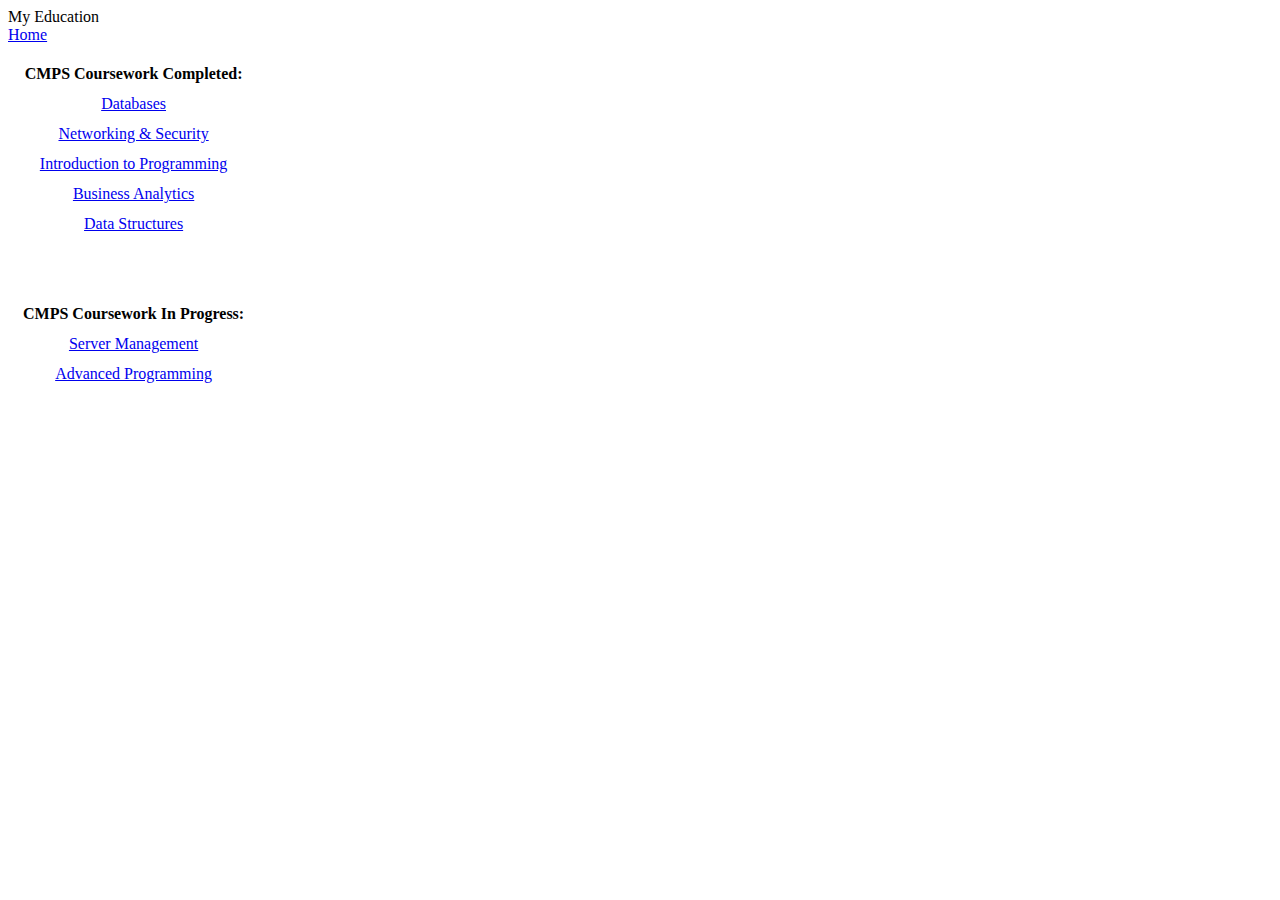
<file: Website/coursework.html>
<!DOCTYPE html>
<head>
My Education
</head>

<body>
    <li><a href="index.html">Home</a></li>

    <div style="display: inline-block; padding: 15px; text-align: center; vertical-align: top; line-height: 30px;">

    <b>CMPS Coursework Completed:</b><br>
    <a href="https://it.pointpark.edu/courses/cmps-160/">Databases </a><br>
    <a href="https://it.pointpark.edu/courses/cmps-161/">Networking & Security </a><br>
    <a href="https://it.pointpark.edu/courses/cmps-162/">Introduction to Programming </a><br>
    <a href="https://it.pointpark.edu/courses/cmps-163/">Business Analytics </a><br>
    <a href="https://it.pointpark.edu/courses/cmps-260/">Data Structures </a><br>
    
<br>
<br>
<b>CMPS Coursework In Progress:</b><br>
    <a href="https://it.pointpark.edu/courses/cmps-261/">Server Management </a><br>
    <a href="https://it.pointpark.edu/courses/cmps-262/">Advanced Programming</a><br>
</body>
</file>
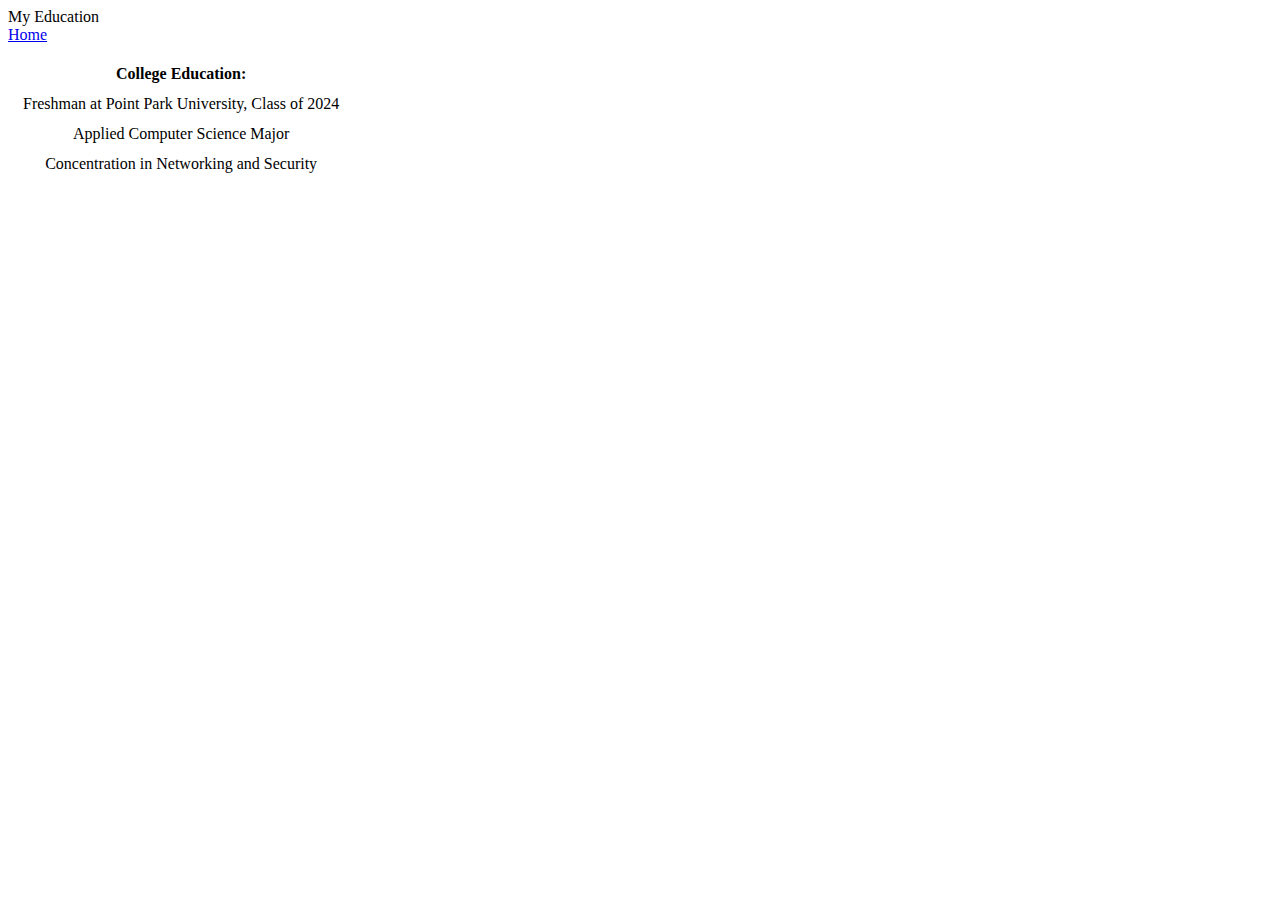
<file: Website/education.html>
<!DOCTYPE html>
<head>
My Education
</head>

<body>
    <li><a href="index.html">Home</a></li>

    <div style="display: inline-block; padding: 15px; text-align: center; vertical-align: top; line-height: 30px;">
        <b>College Education:</b><br>
            Freshman at Point Park University, Class of 2024<br>
            Applied Computer Science Major<br>
            Concentration in Networking and Security<br>
</body>
</file>
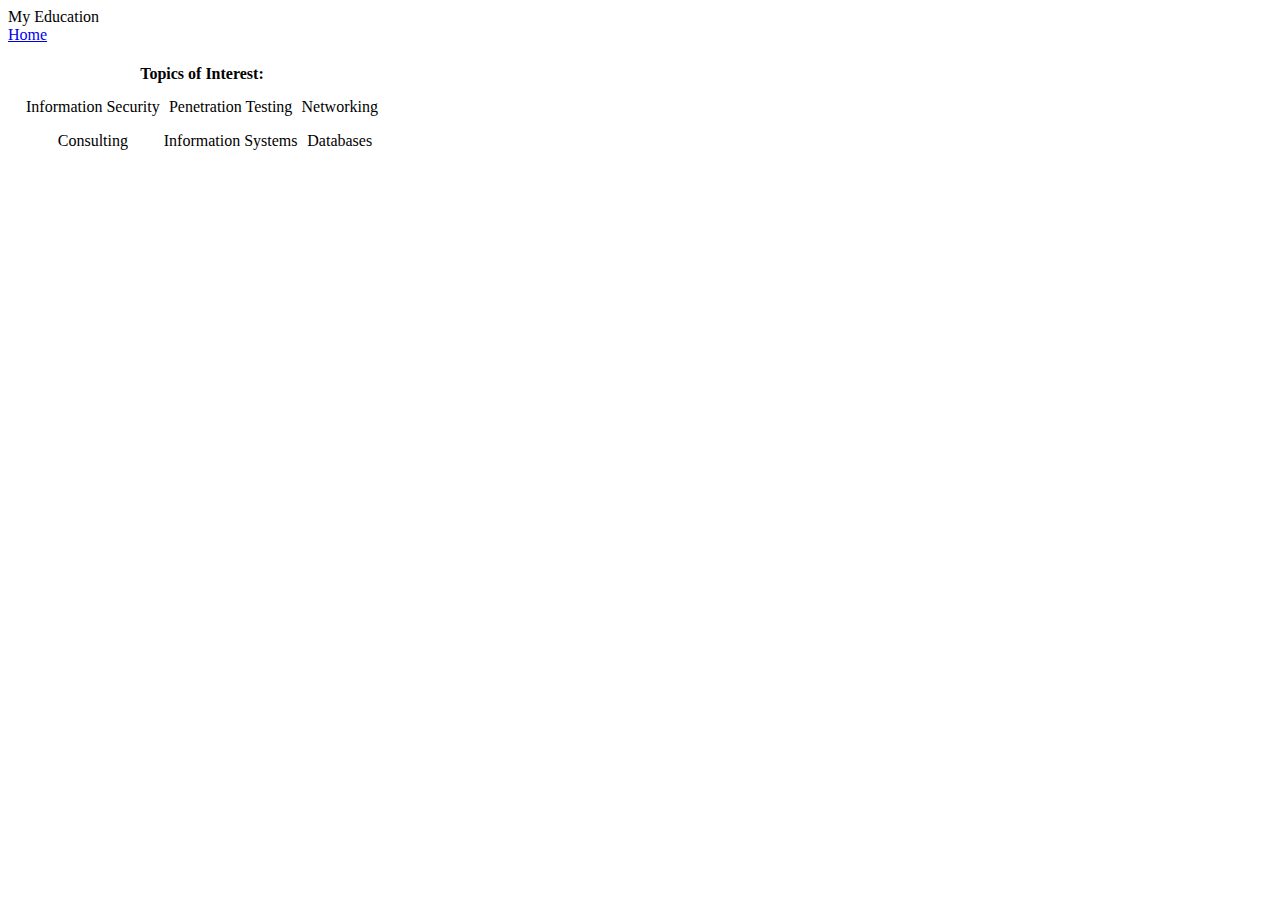
<file: Website/toi.html>
<!DOCTYPE html>
<head>
My Education



</head>

<body>
    <li><a href="index.html">Home</a></li>

    <div style="display: inline-block; padding: 15px; text-align: center; vertical-align: top; line-height: 30px;">

        <b>Topics of Interest:</b><br>
        <div>
<table>
<tr>
    <td><p2>Information Security</p2></td>
    <td><p2>Penetration Testing</p2></td>
    <td><p2>Networking</p2></td>
</tr>

<tr>
    <td><p2>Consulting</p2></td>
    <td><p2>Information Systems</p2></td>
    <td><p2>Databases</p2></td>
</tr>



</body>
</file>
